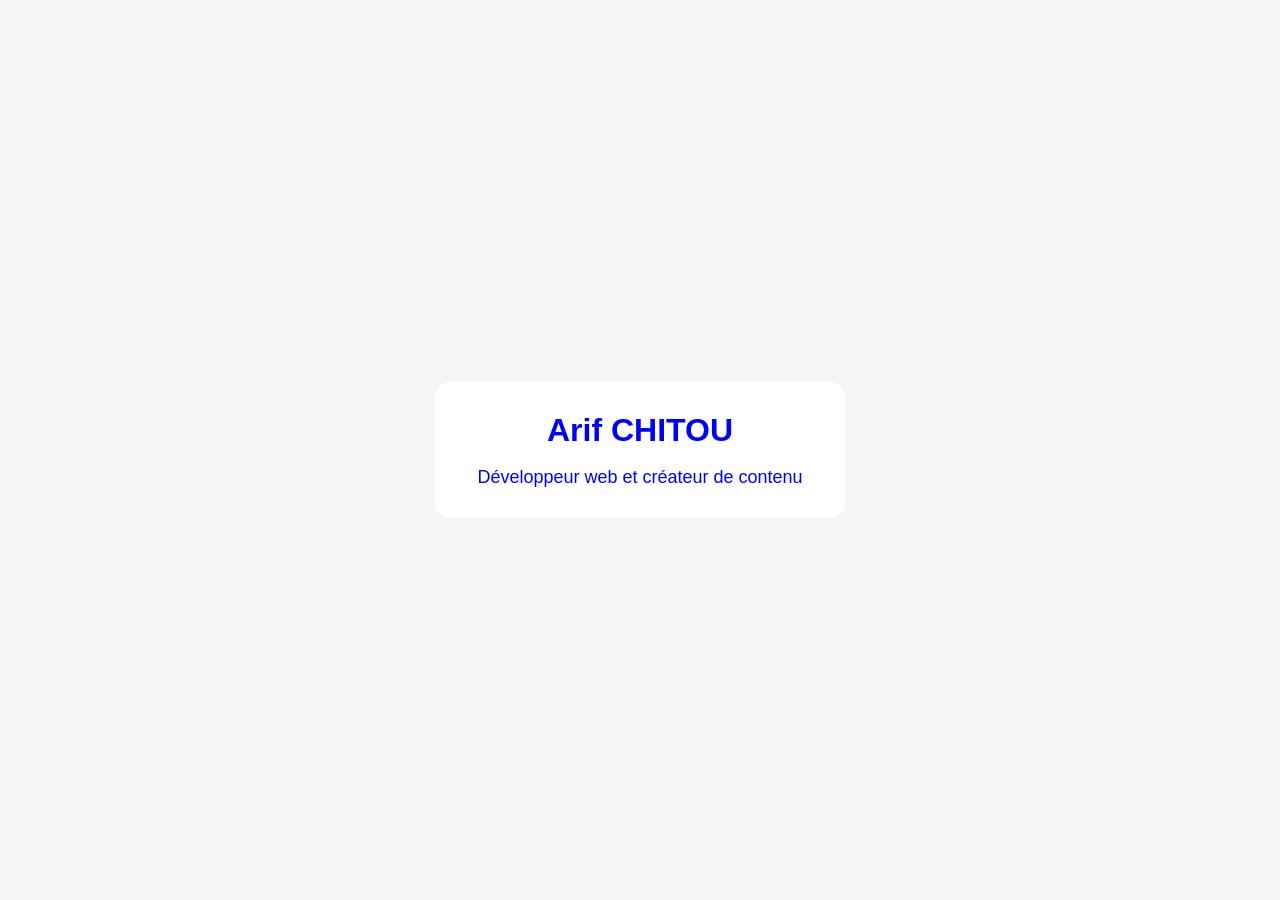
<file: nouveau.html>
<!DOCTYPE html>
<html lang="en">
<head>
    <meta charset="UTF-8">
    <meta name="viewport" content="width=device-width, initial-scale=1.0">
    <title>Ma présentation</title>
    <link rel="stylesheet" href="nouveau.css">
</head>
<body>
    <div class="card">
        <h1>Arif CHITOU</h1>
        <p>Développeur web et créateur de contenu</p>
    </div>
</body>
</html>
</file>
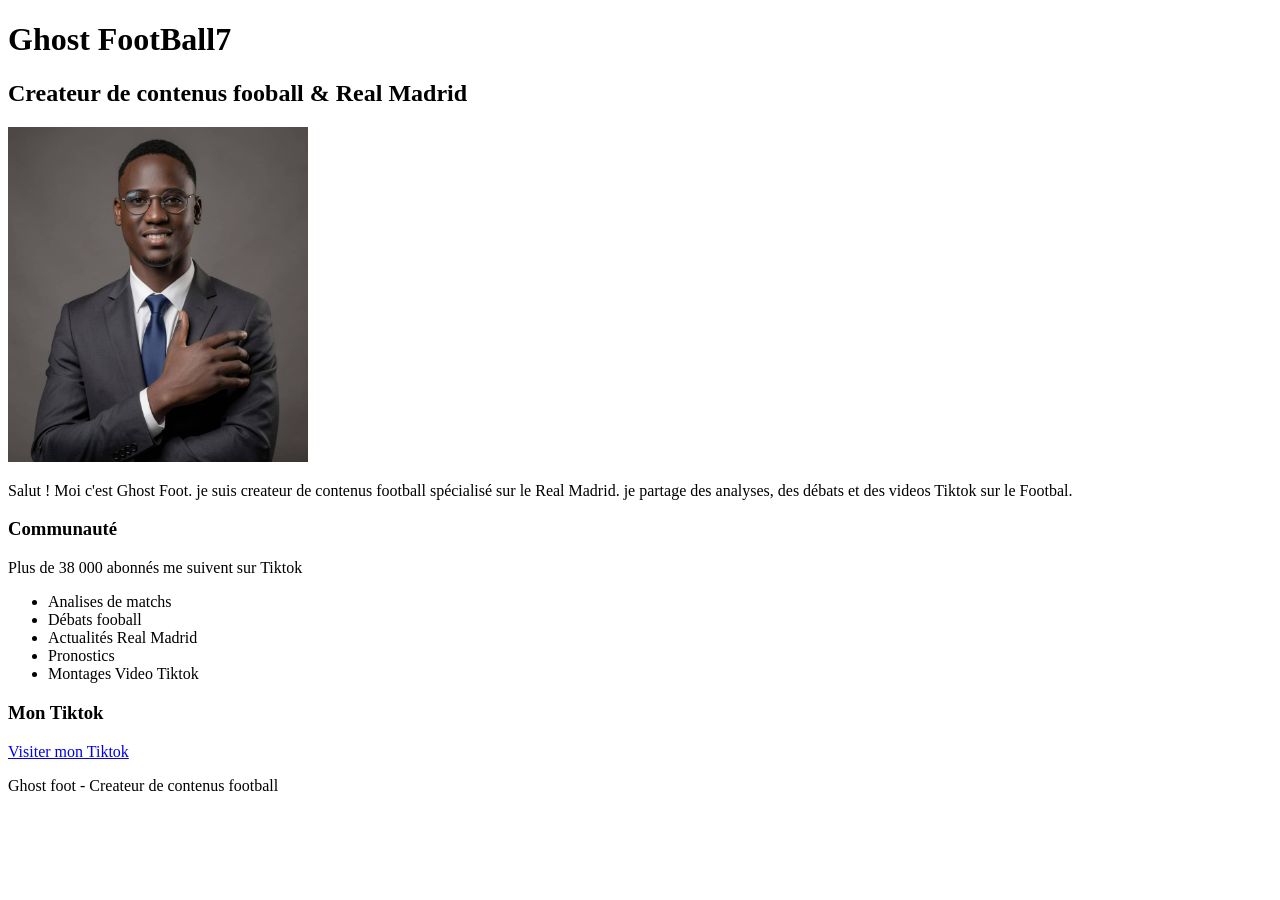
<file: arif.html/kayode.html>
<!DOCTYPE html>
<html lang="fr">
<head>
    <meta charset="UTF-8">
    <meta name="viewport" content="width=device-width, initial-scale=1.0">
    <title>Ghost Foot</title>
</head>
<body>
    <h1>Ghost FootBall7</h1>
    <h2>Createur de contenus fooball & Real Madrid</h2>
    <img src="../kayode.jpeg" alt="photo Ghost Foot" width="300">
<P>Salut ! Moi c'est Ghost Foot.
    je suis createur de contenus football spécialisé sur le Real Madrid.
    je partage des analyses, des débats et des videos Tiktok sur le Footbal.
</P>
<h3>Communauté</h3>
<p>Plus de 38 000 abonnés me suivent sur Tiktok</p>
<ul>
    <li>Analises de matchs</li>
    <li>Débats fooball</li>
    <li>Actualités Real Madrid</li>
    <li>Pronostics</li>
    <li>Montages Video Tiktok</li>
</ul>
<h3>Mon Tiktok</h3>
<a href="//WWW.tiktok.com/@ghost_foot10?_r=1&_t=ZN-96PlInOq4og" target="_blank">
   Visiter mon Tiktok
</a>
<footer>
    <p>Ghost foot - Createur de contenus football</p>
</footer>
</body>
</html>
</file>
<file: nouveau.css>
body {
    background-color: #f5f5f5;
    display: flex;
    justify-content: center;
    align-items: center;
    height: 100vh;
    margin: 0;
    font-family: Arial, Helvetica, sans-serif;
}

.card { 
    background-color: white;
    padding: 30px;
    border-radius: 15px;
    box-shadow: 0 4px 12px rgba(0, 0, 0, 0, 1);
    text-align: center;
    width: 350px;
}

.card h1 {
    color: blue;
    font-size: 32px;
    margin-top: 0;
    margin-bottom: 10px;
}

.card p {
    color: blue;
    font-size: 18px;
    margin-bottom: 0;
}
</file>
